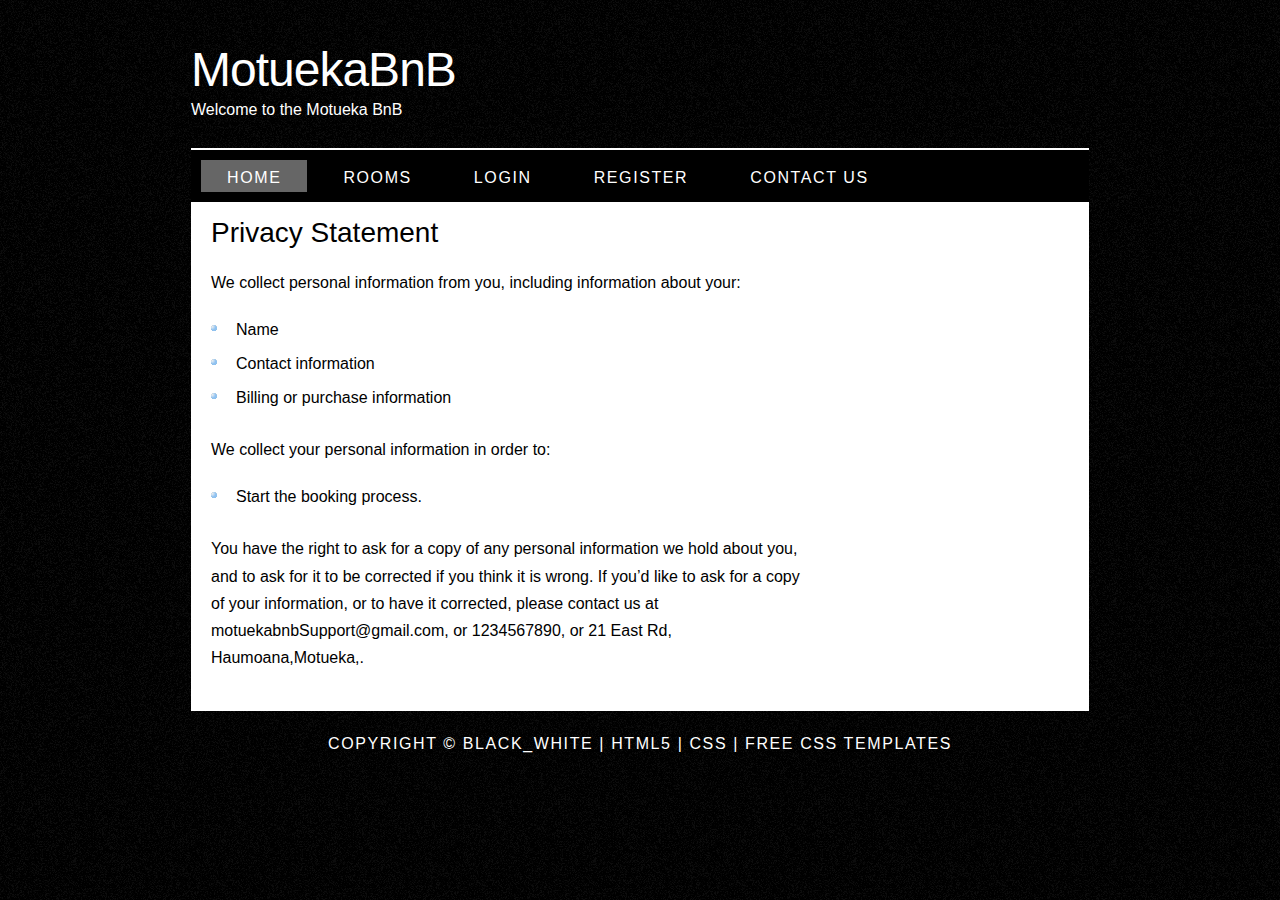
<file: student_web_app/motueka/original_template/index.html>
<!DOCTYPE HTML>
<html>

<head>
  <title>Motueka BnB</title>
  <meta name="description" content="website description" />
  <meta name="keywords" content="website keywords, website keywords" />
  <meta http-equiv="content-type" content="text/html; charset=UTF-8" />
  <link rel="stylesheet" type="text/css" href="style/style.css" title="style" />
</head>

<body>
  <div id="main">
    <div id="header">
      <div id="logo">
        <div id="logo_text">
          <!-- class="logo_colour", allows you to change the colour of the text -->
          <h1><a href="index.html">Motueka<span class="logo_colour">BnB</span></a></h1>
          <h2>Welcome to the Motueka BnB</h2>
        </div>
      </div>
      <div id="menubar">
        <ul id="menu">
          <!-- put class="selected" in the li tag for the selected page - to highlight which page you're on -->
          <li class="selected"><a href="index.html">Home</a></li>
          <li><a href="booking_list">Rooms</a></li>
          <li><a href="another_page.html">Login</a></li>
          <li><a href="privacystatement.html">Register</a></li>
          <li><a href="contact.html">Contact Us</a></li>
        </ul>
      </div>
    </div>
    <div id="site_content">
      <div id="content">
        <!-- insert the page content here -->
        <h1>Privacy Statement</h1>
    <p>We collect personal information from you, including information about your:</p>
    <ul><li>Name</li>
        <li>Contact information</li>
        <li>Billing or purchase information</li>
    </ul>
    <p>We collect your personal information in order to:</p>
    <ul>
        <li>Start the booking process.</li>
    </ul>
    <p>You have the right to ask for a copy of any personal information we hold about you, and to ask for it to be corrected if you think it is wrong. If you’d like to ask for a copy of your information, or to have it corrected, please contact us at motuekabnbSupport@gmail.com, or 1234567890, or 21 East Rd, Haumoana,Motueka,.</p>
      </div>
    </div>
    <div id="footer">
      Copyright &copy; black_white | <a href="http://validator.w3.org/check?uri=referer">HTML5</a> | <a href="http://jigsaw.w3.org/css-validator/check/referer">CSS</a> | <a href="http://www.html5webtemplates.co.uk">Free CSS Templates</a>
    </div>
  </div>
</body>
</html>
</file>
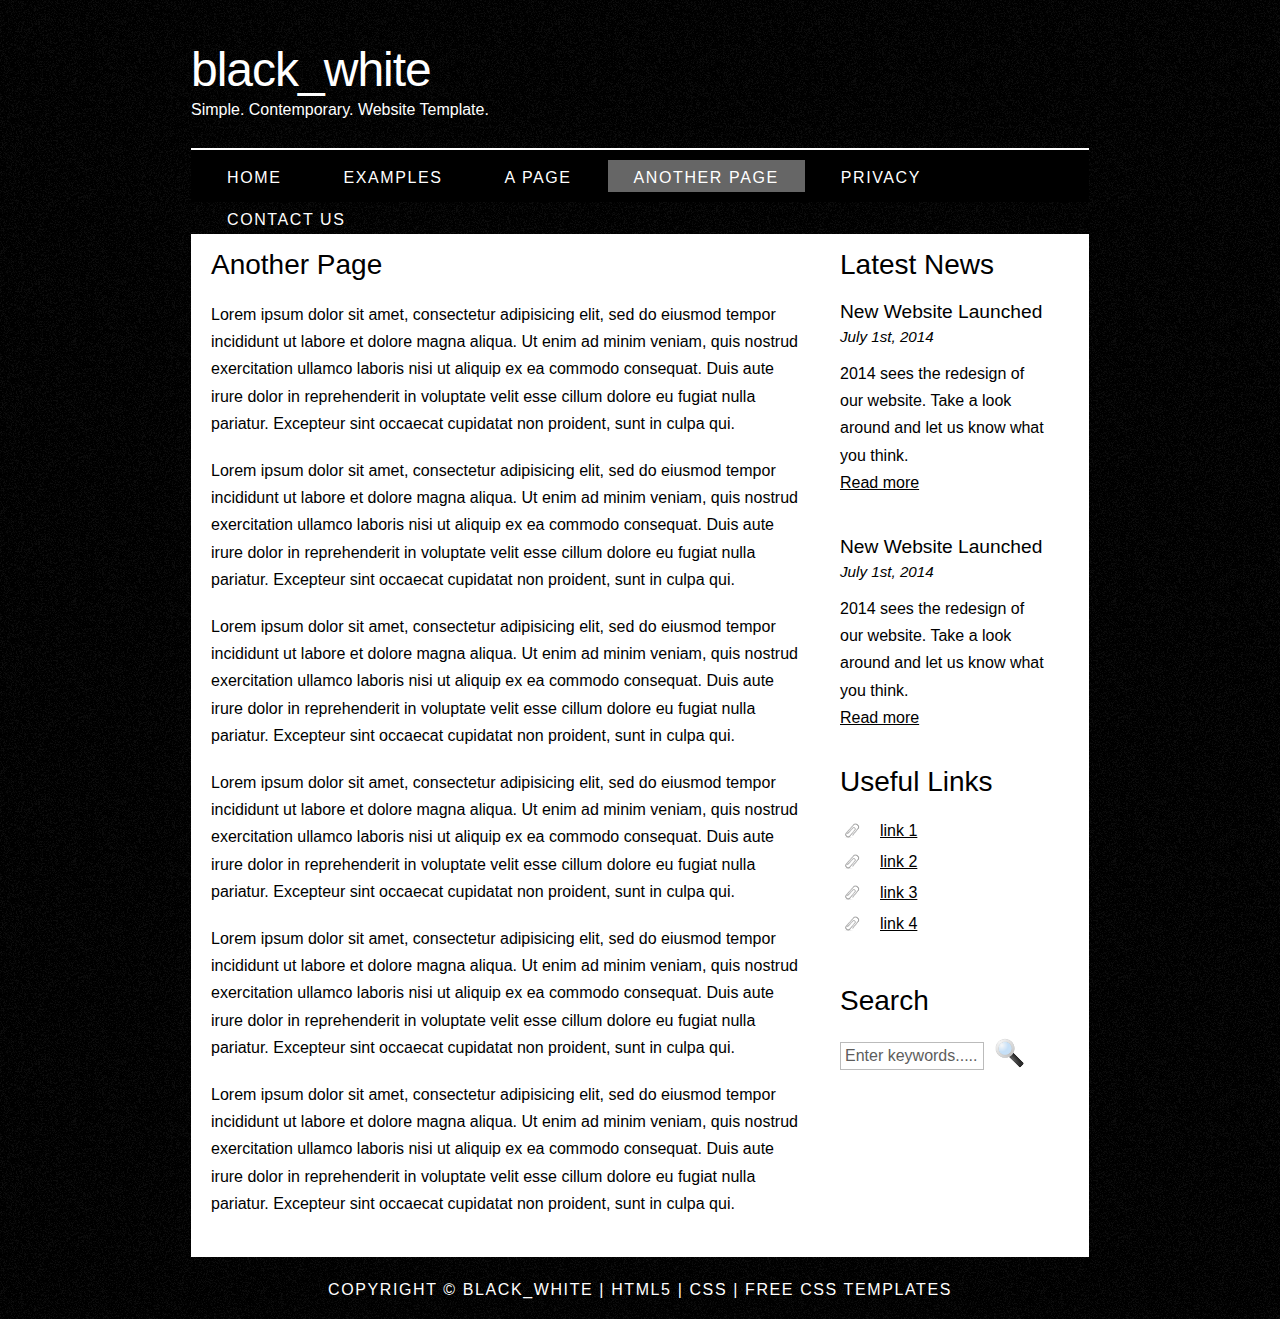
<file: student_web_app/motueka/original_template/another_page.html>
<!DOCTYPE HTML>
<html>

<head>
  <title>black_white - another page</title>
  <meta name="description" content="website description" />
  <meta name="keywords" content="website keywords, website keywords" />
  <meta http-equiv="content-type" content="text/html; charset=UTF-8" />
  <link rel="stylesheet" type="text/css" href="style/style.css" title="style" />
</head>

<body>
  <div id="main">
    <div id="header">
      <div id="logo">
        <div id="logo_text">
          <!-- class="logo_colour", allows you to change the colour of the text -->
          <h1><a href="index.html">black<span class="logo_colour">_white</span></a></h1>
          <h2>Simple. Contemporary. Website Template.</h2>
        </div>
      </div>
      <div id="menubar">
        <ul id="menu">
          <!-- put class="selected" in the li tag for the selected page - to highlight which page you're on -->
          <li><a href="index.html">Home</a></li>
          <li><a href="examples.html">Examples</a></li>
          <li><a href="page.html">A Page</a></li>
          <li class="selected"><a href="another_page.html">Another Page</a></li>
          <li><a href="privacystatement.html">Privacy</a></li>
          <li><a href="contact.html">Contact Us</a></li>
        </ul>
      </div>
    </div>
    <div id="site_content">
      <div class="sidebar">
        <!-- insert your sidebar items here -->
        <h3>Latest News</h3>
        <h4>New Website Launched</h4>
        <h5>July 1st, 2014</h5>
        <p>2014 sees the redesign of our website. Take a look around and let us know what you think.<br /><a href="#">Read more</a></p>
        <p></p>
        <h4>New Website Launched</h4>
        <h5>July 1st, 2014</h5>
        <p>2014 sees the redesign of our website. Take a look around and let us know what you think.<br /><a href="#">Read more</a></p>
        <h3>Useful Links</h3>
        <ul>
          <li><a href="#">link 1</a></li>
          <li><a href="#">link 2</a></li>
          <li><a href="#">link 3</a></li>
          <li><a href="#">link 4</a></li>
        </ul>
        <h3>Search</h3>
        <form method="post" action="#" id="search_form">
          <p>
            <input class="search" type="text" name="search_field" value="Enter keywords....." />
            <input name="search" type="image" style="border: 0; margin: 0 0 -9px 5px;" src="style/search.png" alt="Search" title="Search" />
          </p>
        </form>
      </div>
      <div id="content">
        <!-- insert the page content here -->
        <h1>Another Page</h1>
        <p>Lorem ipsum dolor sit amet, consectetur adipisicing elit, sed do eiusmod tempor incididunt ut labore et dolore magna aliqua. Ut enim ad minim veniam, quis nostrud exercitation ullamco laboris nisi ut aliquip ex ea commodo consequat. Duis aute irure dolor in reprehenderit in voluptate velit esse cillum dolore eu fugiat nulla pariatur. Excepteur sint occaecat cupidatat non proident, sunt in culpa qui.</p>
        <p>Lorem ipsum dolor sit amet, consectetur adipisicing elit, sed do eiusmod tempor incididunt ut labore et dolore magna aliqua. Ut enim ad minim veniam, quis nostrud exercitation ullamco laboris nisi ut aliquip ex ea commodo consequat. Duis aute irure dolor in reprehenderit in voluptate velit esse cillum dolore eu fugiat nulla pariatur. Excepteur sint occaecat cupidatat non proident, sunt in culpa qui.</p>
        <p>Lorem ipsum dolor sit amet, consectetur adipisicing elit, sed do eiusmod tempor incididunt ut labore et dolore magna aliqua. Ut enim ad minim veniam, quis nostrud exercitation ullamco laboris nisi ut aliquip ex ea commodo consequat. Duis aute irure dolor in reprehenderit in voluptate velit esse cillum dolore eu fugiat nulla pariatur. Excepteur sint occaecat cupidatat non proident, sunt in culpa qui.</p>
        <p>Lorem ipsum dolor sit amet, consectetur adipisicing elit, sed do eiusmod tempor incididunt ut labore et dolore magna aliqua. Ut enim ad minim veniam, quis nostrud exercitation ullamco laboris nisi ut aliquip ex ea commodo consequat. Duis aute irure dolor in reprehenderit in voluptate velit esse cillum dolore eu fugiat nulla pariatur. Excepteur sint occaecat cupidatat non proident, sunt in culpa qui.</p>
        <p>Lorem ipsum dolor sit amet, consectetur adipisicing elit, sed do eiusmod tempor incididunt ut labore et dolore magna aliqua. Ut enim ad minim veniam, quis nostrud exercitation ullamco laboris nisi ut aliquip ex ea commodo consequat. Duis aute irure dolor in reprehenderit in voluptate velit esse cillum dolore eu fugiat nulla pariatur. Excepteur sint occaecat cupidatat non proident, sunt in culpa qui.</p>
        <p>Lorem ipsum dolor sit amet, consectetur adipisicing elit, sed do eiusmod tempor incididunt ut labore et dolore magna aliqua. Ut enim ad minim veniam, quis nostrud exercitation ullamco laboris nisi ut aliquip ex ea commodo consequat. Duis aute irure dolor in reprehenderit in voluptate velit esse cillum dolore eu fugiat nulla pariatur. Excepteur sint occaecat cupidatat non proident, sunt in culpa qui.</p>
      </div>
    </div>
    <div id="footer">
      Copyright &copy; black_white | <a href="http://validator.w3.org/check?uri=referer">HTML5</a> | <a href="http://jigsaw.w3.org/css-validator/check/referer">CSS</a> | <a href="http://www.html5webtemplates.co.uk">Free CSS Templates</a>
    </div>
  </div>
</body>
</html>
</file>
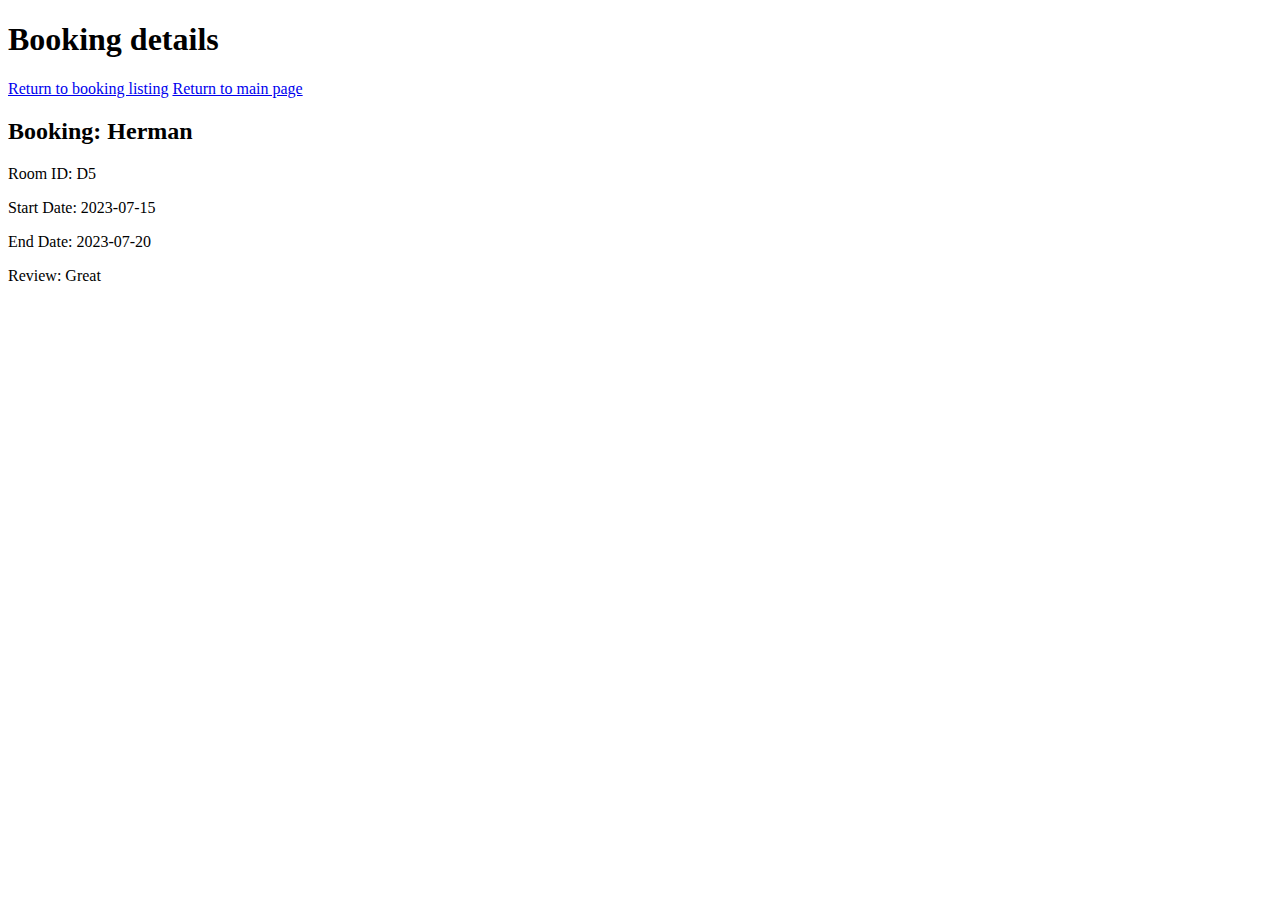
<file: student_web_app/motueka/original_template/booking_details.html>
<!DOCTYPE html>
<html lang="en">
<head>
    <title>Booking</title>
</head>
<body>
    <!--main content-->
    <div id="bookingdetails">

    <!--booking details placeholder-->
        <h1>Booking details</h1>

    <!--links-->
    <a href="booking_list.html">Return to booking listing</a>
    <a href="#">Return to main page</a>
        <h2>Booking: Herman</h2>
        <p>Room ID: D5</p>
        <p>Start Date: 2023-07-15</p>
        <p>End Date: 2023-07-20</p>
        <p>Review: Great</p>
    </div>


    
</body>
</html>
</file>
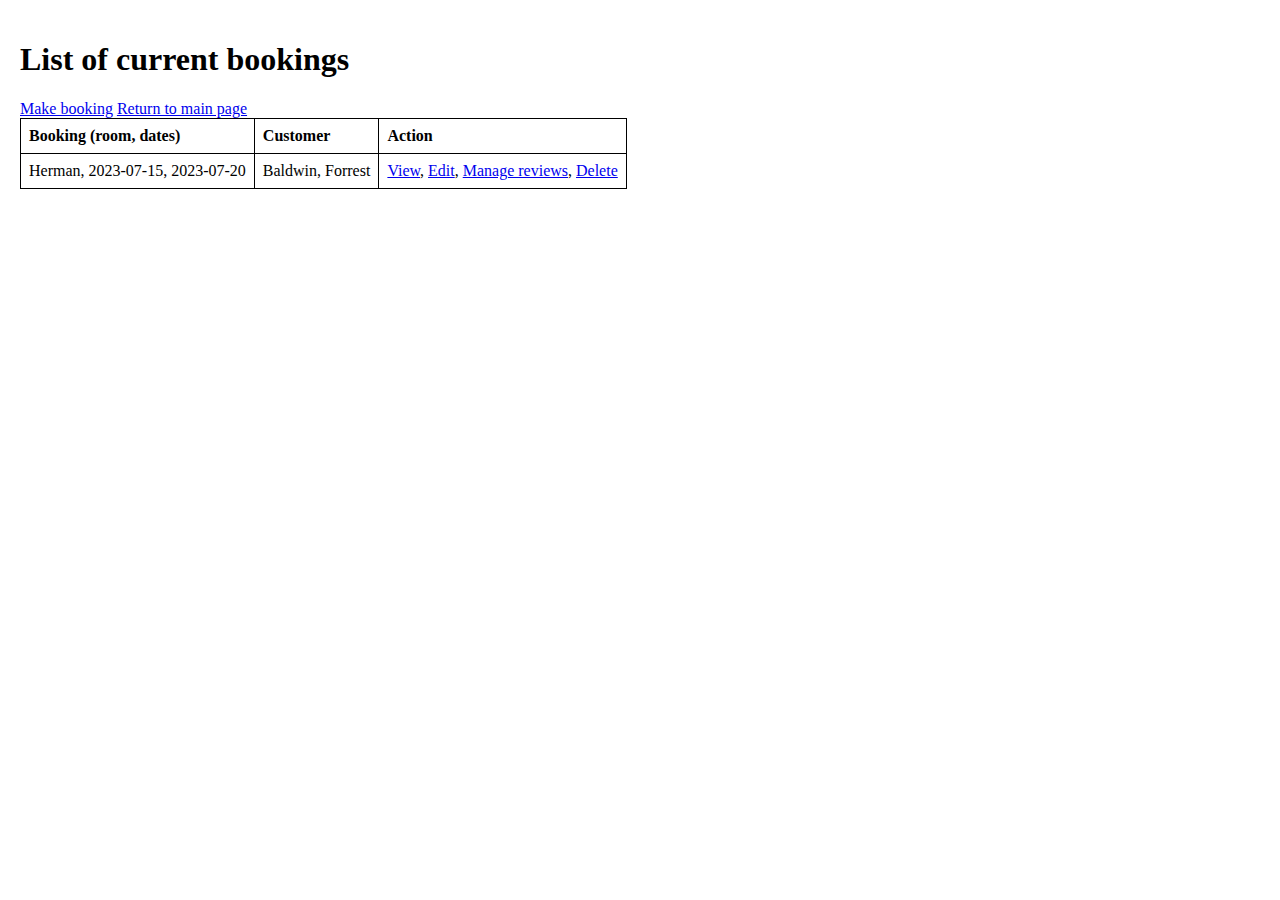
<file: student_web_app/motueka/original_template/booking_list.html>
<!DOCTYPE html>
<html lang="en">
<head>
    <title>Booking</title>
    <link rel="stylesheet" href="style/test.css">
</head>
<body>
<!--main content-->
<div id="bookingtable">
    <h1>List of current bookings</h1>
    <a href="make_booking.html">Make booking</a>
    <a href="#">Return to main page</a>
    <table>
        <tr>
            <!--Table headers-->
            <th>Booking (room, dates)</th>
            <th>Customer</th>
            <th>Action</th>
        </tr>
        <tr>
            <td>Herman, 2023-07-15, 2023-07-20</td>
            <td>Baldwin, Forrest</td>
            <td><a href="booking_details.html">View</a>, <a href="edit_booking.html">Edit</a>, <a href="#">Manage reviews</a>, <a href="delete_booking.html">Delete</a></td>
        </tr>
        
    </table>
</div>
    
</body>
</html>
</file>
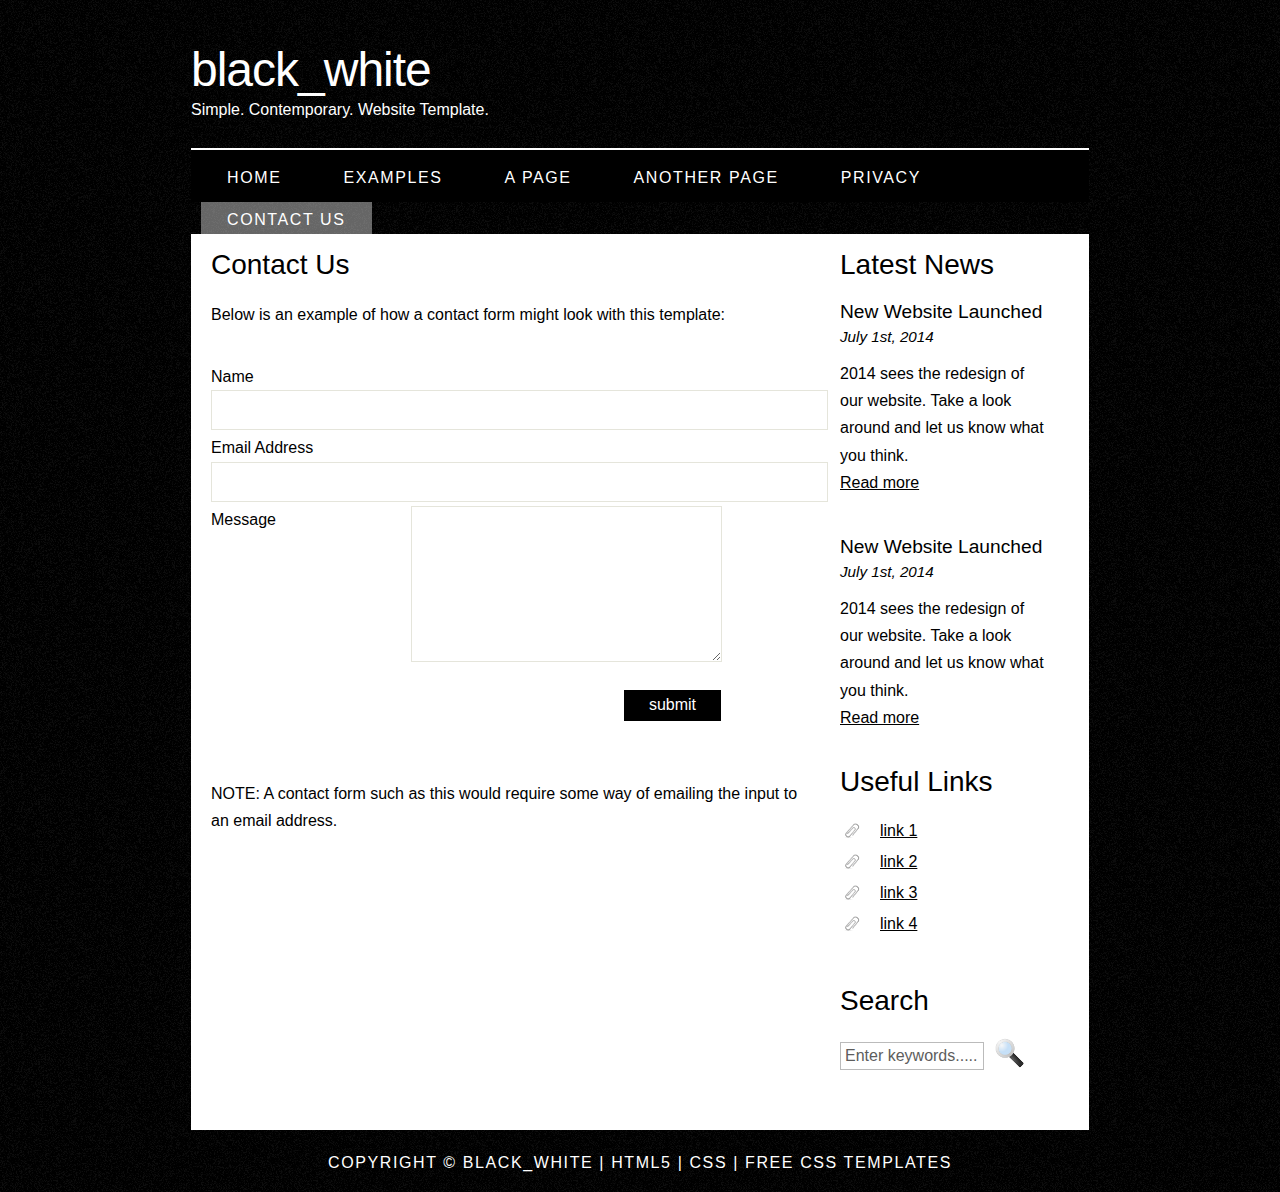
<file: student_web_app/motueka/original_template/contact.html>
<!DOCTYPE HTML>
<html>

<head>
  <title>black_white - contact us</title>
  <meta name="description" content="website description" />
  <meta name="keywords" content="website keywords, website keywords" />
  <meta http-equiv="content-type" content="text/html; charset=UTF-8" />
  <link rel="stylesheet" type="text/css" href="style/style.css" title="style" />
</head>

<body>
  <div id="main">
    <div id="header">
      <div id="logo">
        <div id="logo_text">
          <!-- class="logo_colour", allows you to change the colour of the text -->
          <h1><a href="index.html">black<span class="logo_colour">_white</span></a></h1>
          <h2>Simple. Contemporary. Website Template.</h2>
        </div>
      </div>
      <div id="menubar">
        <ul id="menu">
          <!-- put class="selected" in the li tag for the selected page - to highlight which page you're on -->
          <li><a href="index.html">Home</a></li>
          <li><a href="examples.html">Examples</a></li>
          <li><a href="page.html">A Page</a></li>
          <li><a href="another_page.html">Another Page</a></li>
          <li><a href="privacystatement.html">Privacy</a></li>
          <li class="selected"><a href="contact.html">Contact Us</a></li>
        </ul>
      </div>
    </div>
    <div id="site_content">
      <div class="sidebar">
        <!-- insert your sidebar items here -->
        <h3>Latest News</h3>
        <h4>New Website Launched</h4>
        <h5>July 1st, 2014</h5>
        <p>2014 sees the redesign of our website. Take a look around and let us know what you think.<br /><a href="#">Read more</a></p>
        <p></p>
        <h4>New Website Launched</h4>
        <h5>July 1st, 2014</h5>
        <p>2014 sees the redesign of our website. Take a look around and let us know what you think.<br /><a href="#">Read more</a></p>
        <h3>Useful Links</h3>
        <ul>
          <li><a href="#">link 1</a></li>
          <li><a href="#">link 2</a></li>
          <li><a href="#">link 3</a></li>
          <li><a href="#">link 4</a></li>
        </ul>
        <h3>Search</h3>
        <form method="post" action="#" id="search_form">
          <p>
            <input class="search" type="text" name="search_field" value="Enter keywords....." />
            <input name="search" type="image" style="border: 0; margin: 0 0 -9px 5px;" src="style/search.png" alt="Search" title="Search" />
          </p>
        </form>
      </div>
      <div id="content">
        <!-- insert the page content here -->
        <h1>Contact Us</h1>
        <p>Below is an example of how a contact form might look with this template:</p>
        <form action="#" method="post">
          <div class="form_settings">
            <p><span>Name</span><input class="contact" type="text" name="your_name" value="" /></p>
            <p><span>Email Address</span><input class="contact" type="text" name="your_email" value="" /></p>
            <p><span>Message</span><textarea class="contact textarea" rows="8" cols="50" name="your_enquiry"></textarea></p>
            <p style="padding-top: 15px"><span>&nbsp;</span><input class="submit" type="submit" name="contact_submitted" value="submit" /></p>
          </div>
        </form>
        <p><br /><br />NOTE: A contact form such as this would require some way of emailing the input to an email address.</p>
      </div>
    </div>
    <div id="footer">
      Copyright &copy; black_white | <a href="http://validator.w3.org/check?uri=referer">HTML5</a> | <a href="http://jigsaw.w3.org/css-validator/check/referer">CSS</a> | <a href="http://www.html5webtemplates.co.uk">Free CSS Templates</a>
    </div>
  </div>
</body>
</html>
</file>
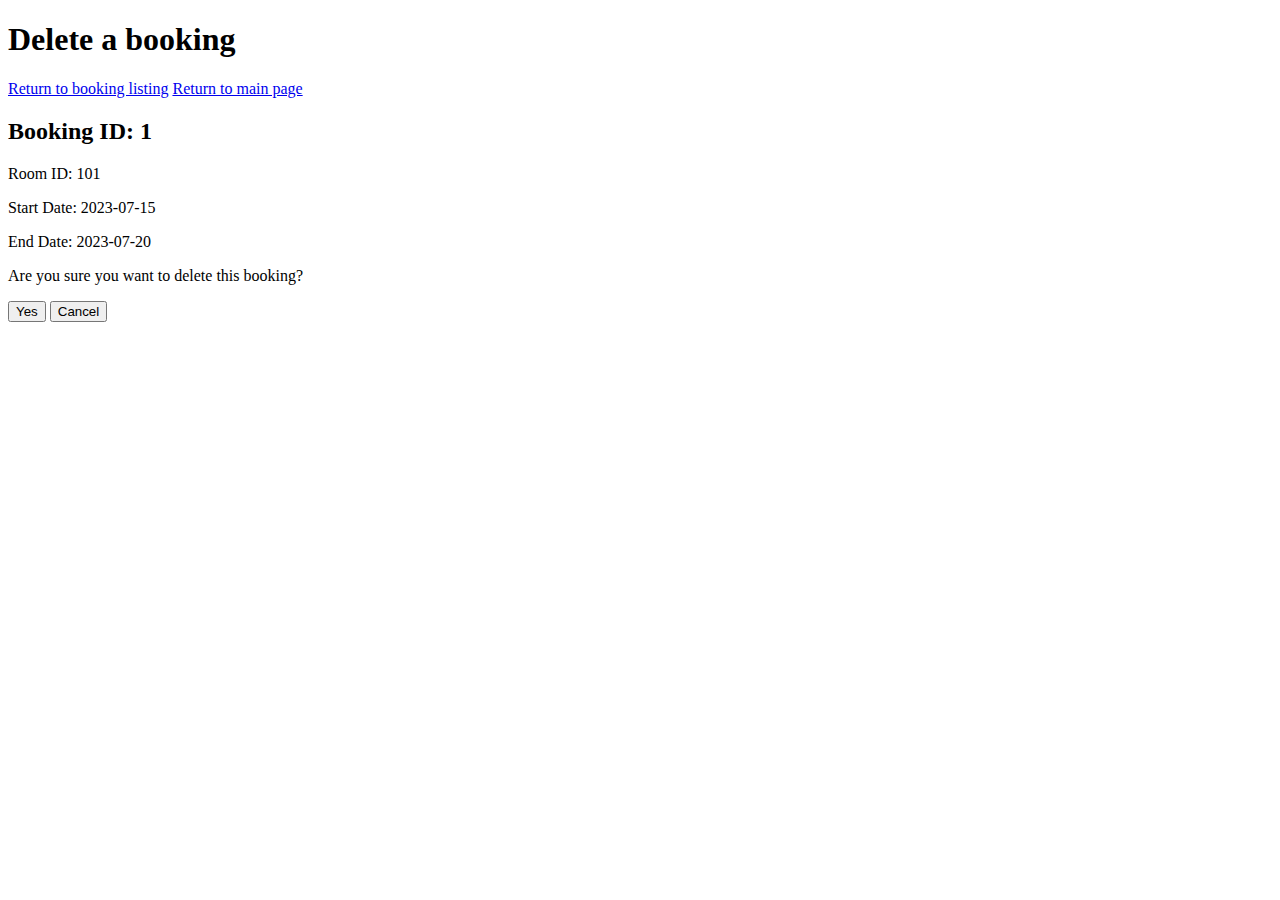
<file: student_web_app/motueka/original_template/delete_booking.html>
<!DOCTYPE html>
<html lang="en">
<head>
    <title>Booking</title>
</head>
<body>

    <!--main content-->
    <div id="deletebooking">
        <h1>Delete a booking</h1>

        <!--links-->
    <a href="booking_list.html">Return to booking listing</a>
    <a href="#">Return to main page</a>

<h2>Booking ID: 1</h2>
<p>Room ID: 101</p>
<p>Start Date: 2023-07-15</p>
<p>End Date: 2023-07-20</p>
<form>
<p>Are you sure you want to delete this booking?</p>
<input type="submit" value="Yes"> 
<button>Cancel</button>
</form>


    </div>


    
</body>
</html>
</file>
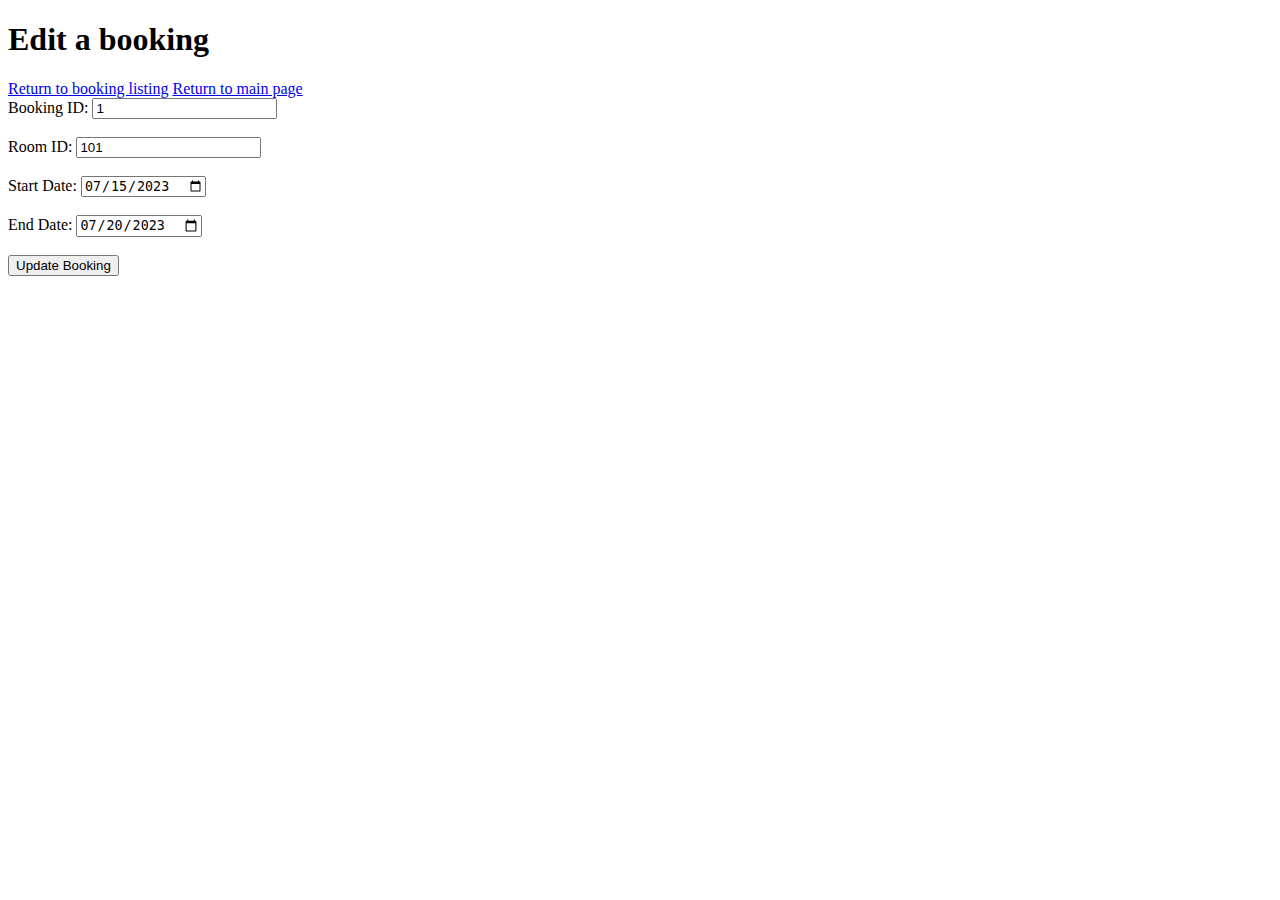
<file: student_web_app/motueka/original_template/edit_booking.html>
<!DOCTYPE html>
<html lang="en">
<head>
    <title>Booking</title>
</head>
<body>
    <!--main content-->
    <div id="editbooking">
        <h1>Edit a booking</h1>

        <!--links-->
    <a href="booking_list.html">Return to booking listing</a>
    <a href="#">Return to main page</a>
        <form>
            <label for="bookingID">Booking ID:</label>
            <input type="text" id="bookingID" name="bookingID" value="1" readonly><br><br>
            <label for="roomID">Room ID:</label>
            <input type="text" id="roomID" name="roomID" value="101"><br><br>
            <label for="startDate">Start Date:</label>
            <input type="date" id="startDate" name="startDate" value="2023-07-15"><br><br>
            <label for="endDate">End Date:</label>
            <input type="date" id="endDate" name="endDate" value="2023-07-20"><br><br>
            <input type="submit" value="Update Booking">
        </form>
    </div>


    
</body>
</html>
</file>
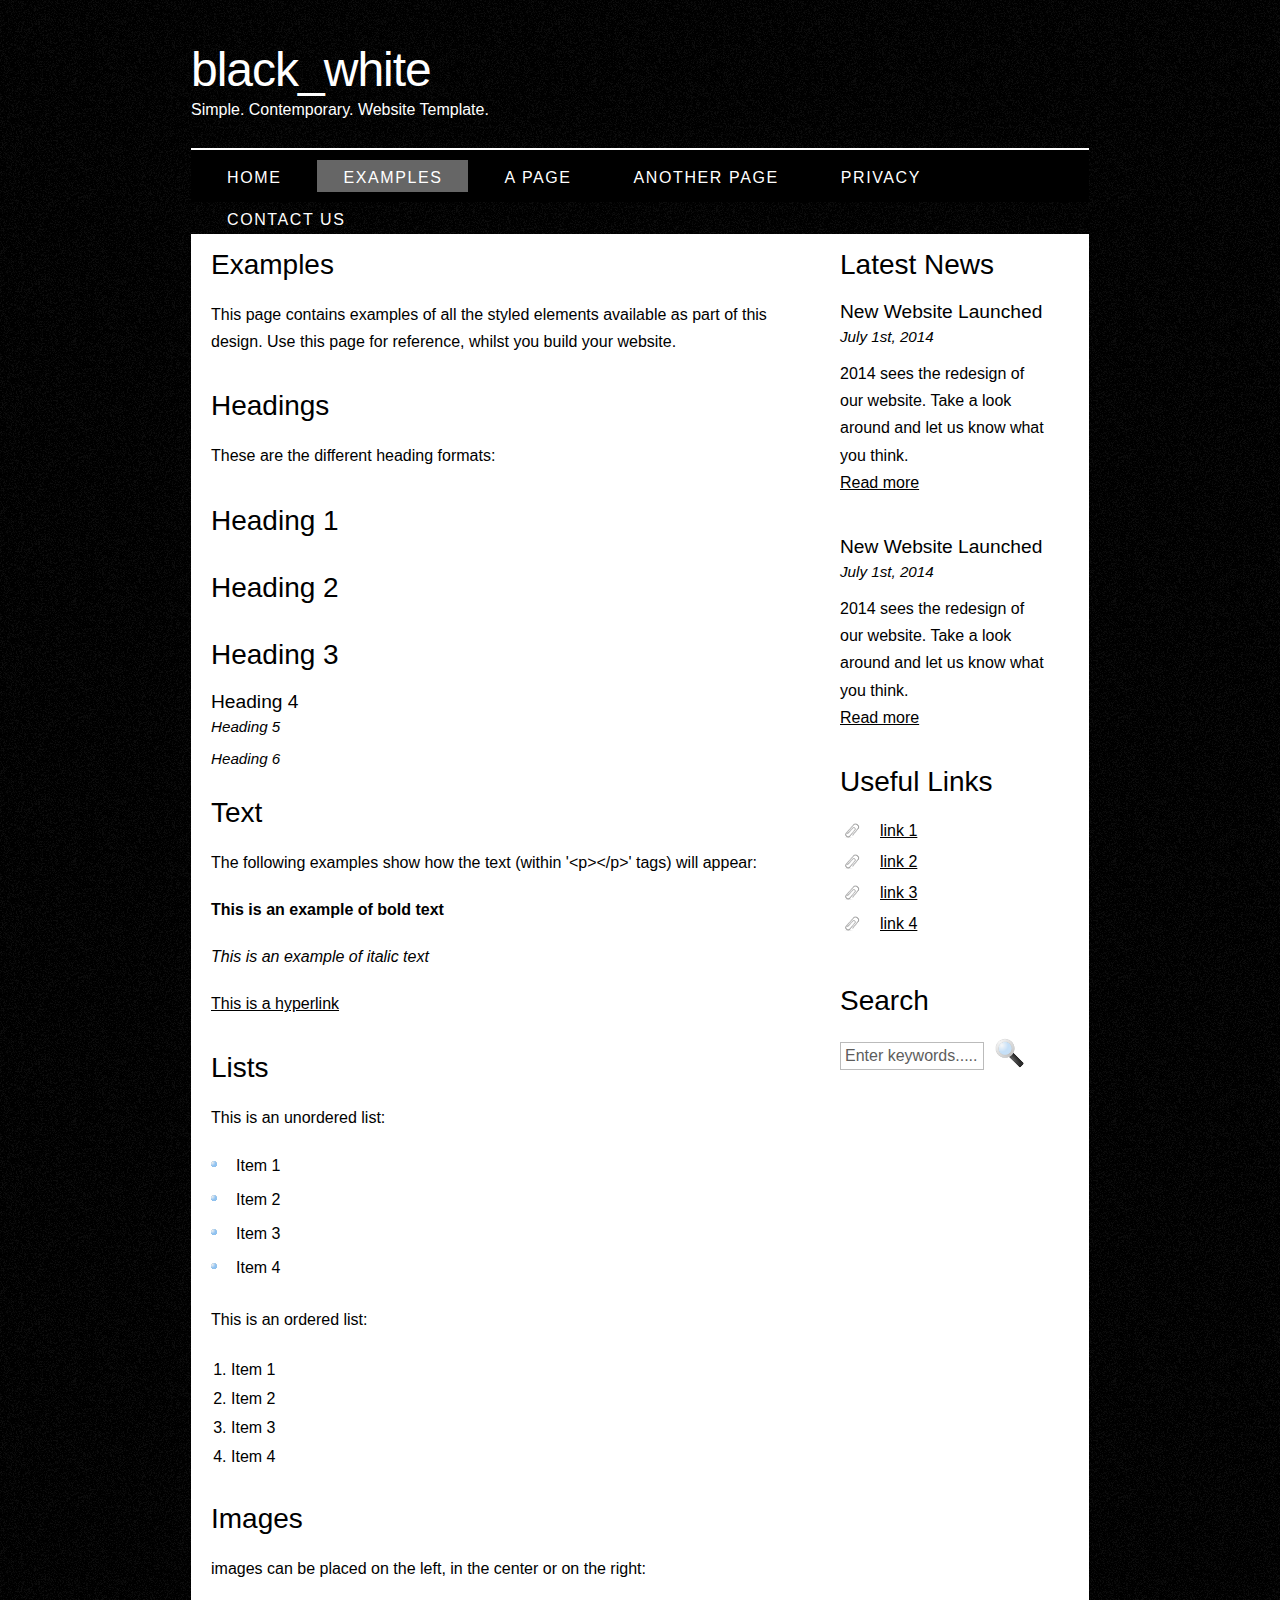
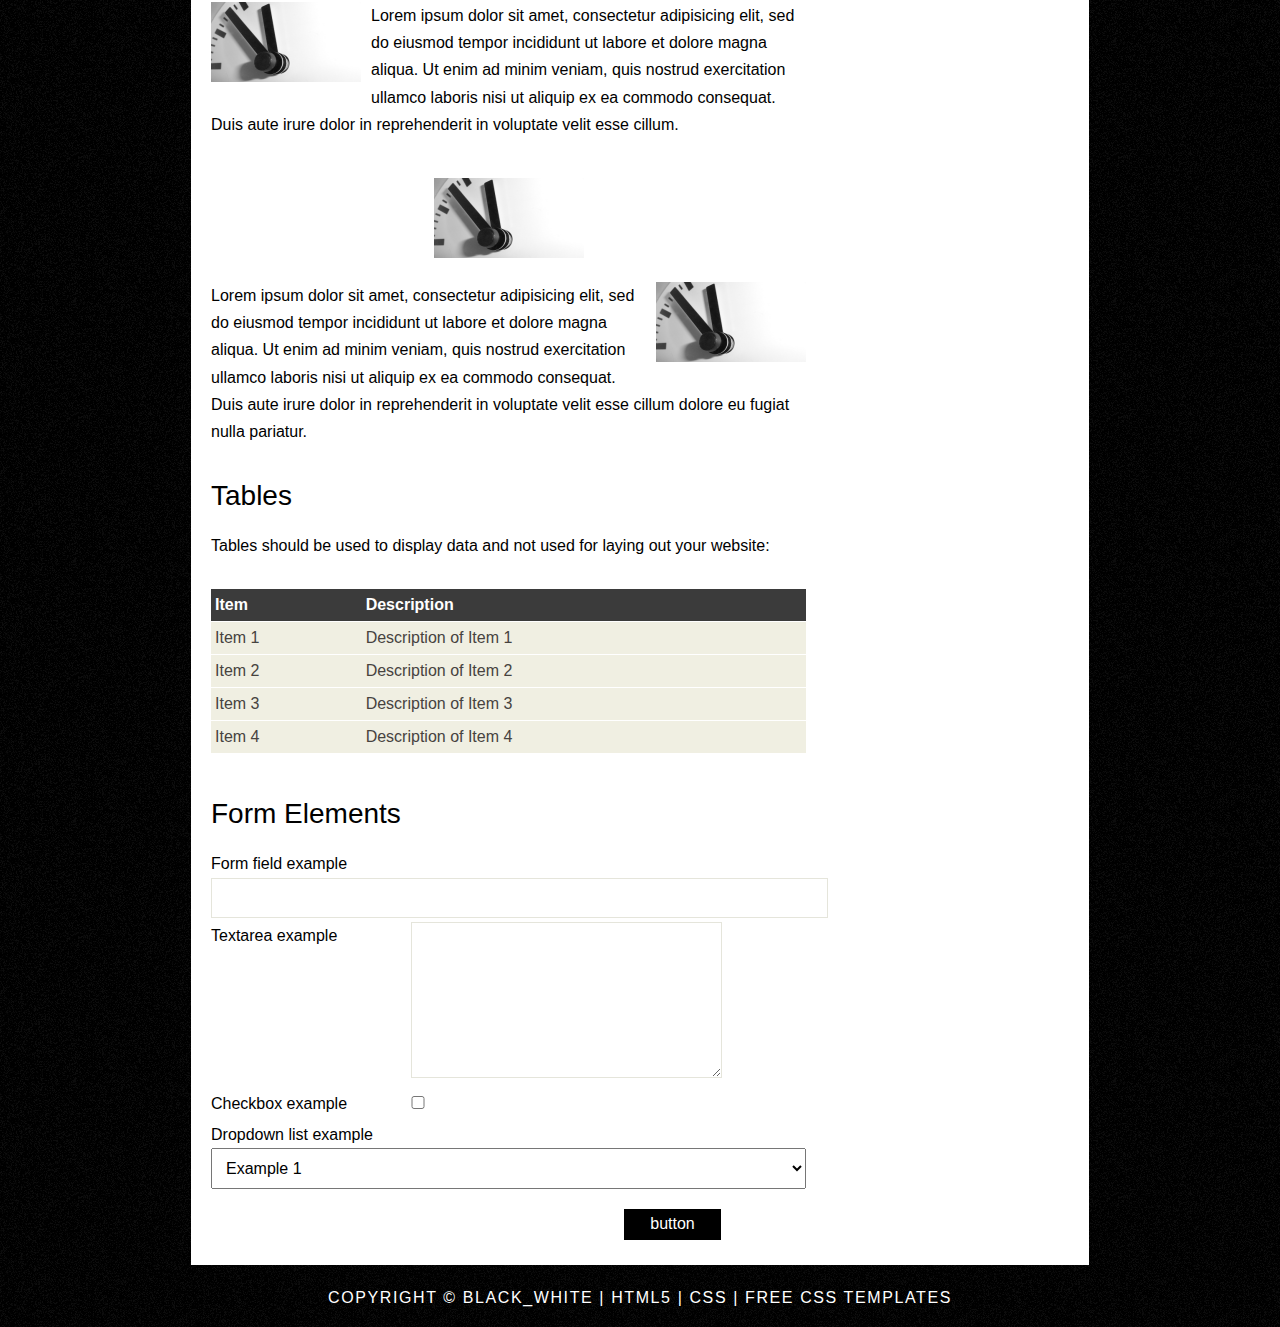
<file: student_web_app/motueka/original_template/examples.html>
<!DOCTYPE HTML>
<html>

<head>
  <title>black_white - examples</title>
  <meta name="description" content="website description" />
  <meta name="keywords" content="website keywords, website keywords" />
  <meta http-equiv="content-type" content="text/html; charset=UTF-8" />
  <link rel="stylesheet" type="text/css" href="style/style.css" title="style" />
</head>

<body>
  <div id="main">
    <div id="header">
      <div id="logo">
        <div id="logo_text">
          <!-- class="logo_colour", allows you to change the colour of the text -->
          <h1><a href="index.html">black<span class="logo_colour">_white</span></a></h1>
          <h2>Simple. Contemporary. Website Template.</h2>
        </div>
      </div>
      <div id="menubar">
        <ul id="menu">
          <!-- put class="selected" in the li tag for the selected page - to highlight which page you're on -->
          <li><a href="index.html">Home</a></li>
          <li class="selected"><a href="examples.html">Examples</a></li>
          <li><a href="page.html">A Page</a></li>
          <li><a href="another_page.html">Another Page</a></li>
          <li><a href="privacystatement.html">Privacy</a></li>
          <li><a href="contact.html">Contact Us</a></li>
        </ul>
      </div>
    </div>
    <div id="site_content">
      <div class="sidebar">
        <!-- insert your sidebar items here -->
        <h3>Latest News</h3>
        <h4>New Website Launched</h4>
        <h5>July 1st, 2014</h5>
        <p>2014 sees the redesign of our website. Take a look around and let us know what you think.<br /><a href="#">Read more</a></p>
        <p></p>
        <h4>New Website Launched</h4>
        <h5>July 1st, 2014</h5>
        <p>2014 sees the redesign of our website. Take a look around and let us know what you think.<br /><a href="#">Read more</a></p>
        <h3>Useful Links</h3>
        <ul>
          <li><a href="#">link 1</a></li>
          <li><a href="#">link 2</a></li>
          <li><a href="#">link 3</a></li>
          <li><a href="#">link 4</a></li>
        </ul>
        <h3>Search</h3>
        <form method="post" action="#" id="search_form">
          <p>
            <input class="search" type="text" name="search_field" value="Enter keywords....." />
            <input name="search" type="image" style="border: 0; margin: 0 0 -9px 5px;" src="style/search.png" alt="Search" title="Search" />
          </p>
        </form>
      </div>
      <div id="content">
        <!-- insert the page content here -->
        <h1>Examples</h1>
        <p>This page contains examples of all the styled elements available as part of this design. Use this page for reference, whilst you build your website.</p>
        <h2>Headings</h2>
        <p>These are the different heading formats:</p>
        <h1>Heading 1</h1>
        <h2>Heading 2</h2>
        <h3>Heading 3</h3>
        <h4>Heading 4</h4>
        <h5>Heading 5</h5>
        <h6>Heading 6</h6>
        <h2>Text</h2>
        <p>The following examples show how the text (within '&lt;p&gt;&lt;/p&gt;' tags) will appear:</p>
        <p><strong>This is an example of bold text</strong></p>
        <p><i>This is an example of italic text</i></p>
        <p><a href="#">This is a hyperlink</a></p>
        <h2>Lists</h2>
        <p>This is an unordered list:</p>
        <ul>
          <li>Item 1</li>
          <li>Item 2</li>
          <li>Item 3</li>
          <li>Item 4</li>
        </ul>
        <p>This is an ordered list:</p>
        <ol>
          <li>Item 1</li>
          <li>Item 2</li>
          <li>Item 3</li>
          <li>Item 4</li>
        </ol>
        <h2>Images</h2>
        <p>images can be placed on the left, in the center or on the right:</p>
        <span class="left"><img src="style/graphic.png" alt="example graphic" /></span>
        <p>
          Lorem ipsum dolor sit amet, consectetur adipisicing elit, sed do eiusmod tempor
          incididunt ut labore et dolore magna aliqua. Ut enim ad minim veniam, quis nostrud
          exercitation ullamco laboris nisi ut aliquip ex ea commodo consequat. Duis aute
          irure dolor in reprehenderit in voluptate velit esse cillum.
        </p>
        <span class="center"><img src="style/graphic.png" alt="example graphic" /></span>
        <span class="right"><img src="style/graphic.png" alt="example graphic" /></span>
        <p>
          Lorem ipsum dolor sit amet, consectetur adipisicing elit, sed do eiusmod tempor
          incididunt ut labore et dolore magna aliqua. Ut enim ad minim veniam, quis nostrud
          exercitation ullamco laboris nisi ut aliquip ex ea commodo consequat. Duis aute
          irure dolor in reprehenderit in voluptate velit esse cillum dolore eu fugiat nulla
          pariatur.
        </p>
        <h2>Tables</h2>
        <p>Tables should be used to display data and not used for laying out your website:</p>
        <table style="width:100%; border-spacing:0;">
          <tr><th>Item</th><th>Description</th></tr>
          <tr><td>Item 1</td><td>Description of Item 1</td></tr>
          <tr><td>Item 2</td><td>Description of Item 2</td></tr>
          <tr><td>Item 3</td><td>Description of Item 3</td></tr>
          <tr><td>Item 4</td><td>Description of Item 4</td></tr>
        </table>
        <h2>Form Elements</h2>
        <form action="#" method="post">
          <div class="form_settings">
            <p><span>Form field example</span><input type="text" name="name" value="" /></p>
            <p><span>Textarea example</span><textarea rows="8" cols="50" name="name"></textarea></p>
            <p><span>Checkbox example</span><input class="checkbox" type="checkbox" name="name" value="" /></p>
            <p><span>Dropdown list example</span><select id="id" name="name"><option value="1">Example 1</option><option value="2">Example 2</option></select></p>
            <p style="padding-top: 15px"><span>&nbsp;</span><input class="submit" type="submit" name="name" value="button" /></p>
          </div>
        </form>
      </div>
    </div>
    <div id="footer">
      Copyright &copy; black_white | <a href="http://validator.w3.org/check?uri=referer">HTML5</a> | <a href="http://jigsaw.w3.org/css-validator/check/referer">CSS</a> | <a href="http://www.html5webtemplates.co.uk">Free CSS Templates</a>
    </div>
  </div>
</body>
</html>
</file>
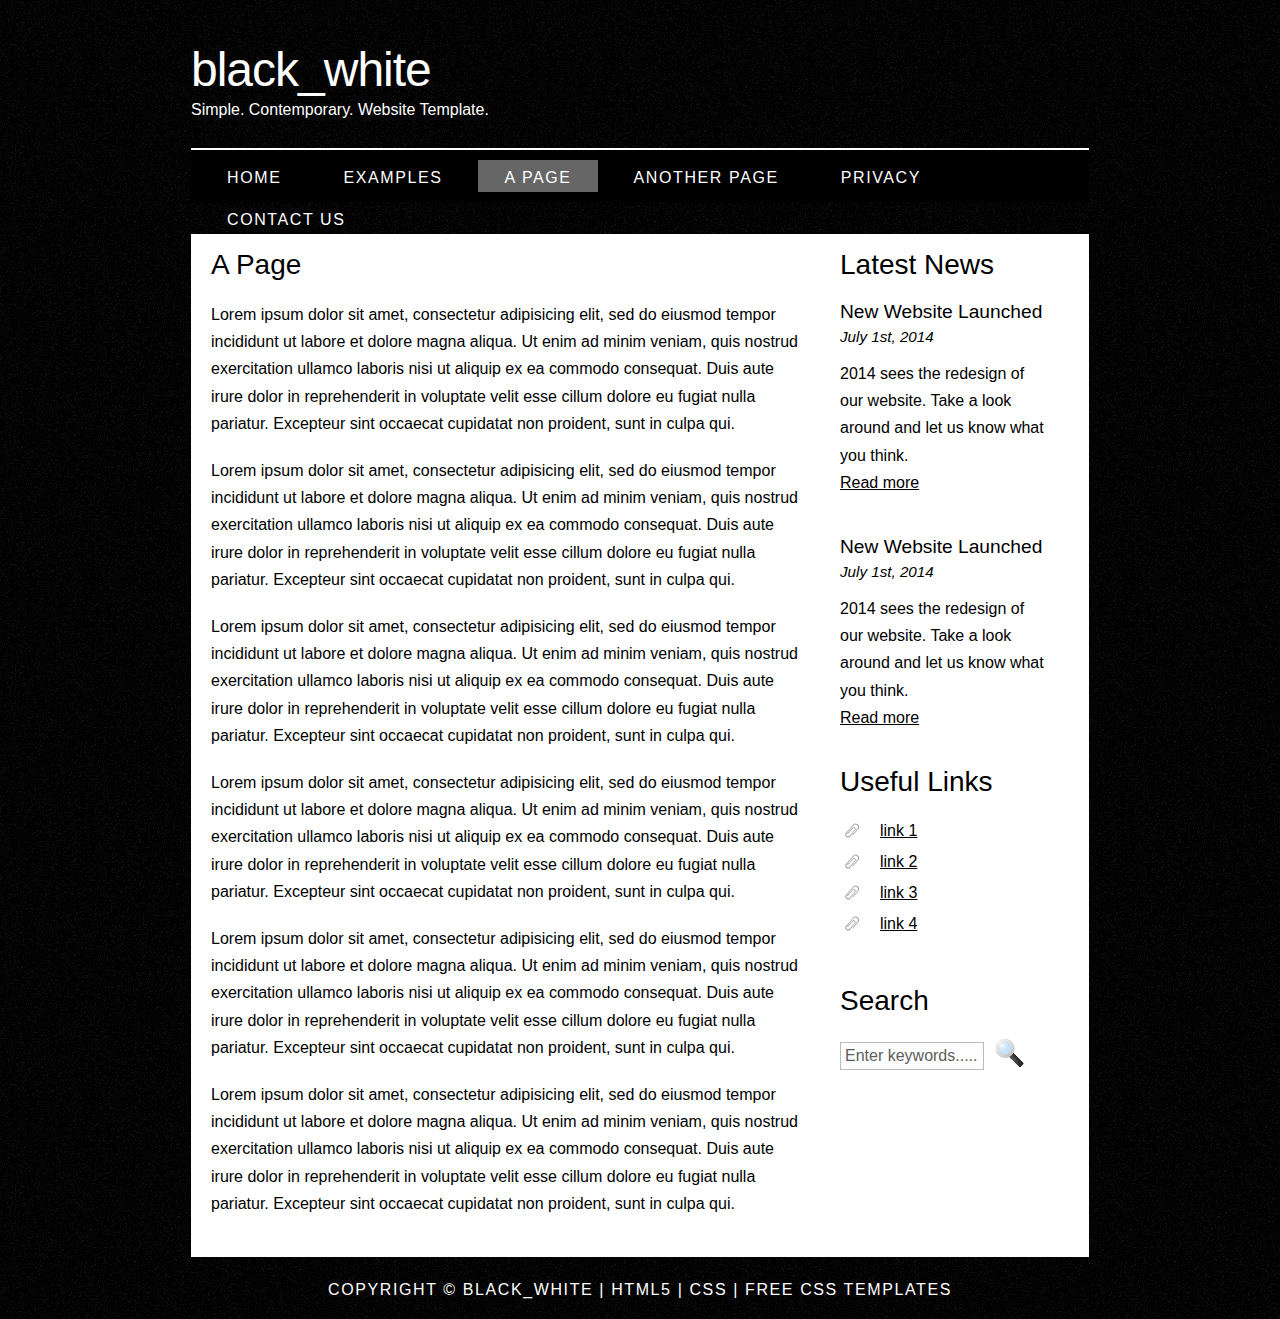
<file: student_web_app/motueka/original_template/page.html>
<!DOCTYPE HTML>
<html>

<head>
  <title>black_white - a page</title>
  <meta name="description" content="website description" />
  <meta name="keywords" content="website keywords, website keywords" />
  <meta http-equiv="content-type" content="text/html; charset=UTF-8" />
  <link rel="stylesheet" type="text/css" href="style/style.css" title="style" />
</head>

<body>
  <div id="main">
    <div id="header">
      <div id="logo">
        <div id="logo_text">
          <!-- class="logo_colour", allows you to change the colour of the text -->
          <h1><a href="index.html">black<span class="logo_colour">_white</span></a></h1>
          <h2>Simple. Contemporary. Website Template.</h2>
        </div>
      </div>
      <div id="menubar">
        <ul id="menu">
          <!-- put class="selected" in the li tag for the selected page - to highlight which page you're on -->
          <li><a href="index.html">Home</a></li>
          <li><a href="examples.html">Examples</a></li>
          <li class="selected"><a href="page.html">A Page</a></li>
          <li><a href="another_page.html">Another Page</a></li>
          <li><a href="privacystatement.html">Privacy</a></li>
          <li><a href="contact.html">Contact Us</a></li>
        </ul>
      </div>
    </div>
    <div id="site_content">
      <div class="sidebar">
        <!-- insert your sidebar items here -->
        <h3>Latest News</h3>
        <h4>New Website Launched</h4>
        <h5>July 1st, 2014</h5>
        <p>2014 sees the redesign of our website. Take a look around and let us know what you think.<br /><a href="#">Read more</a></p>
        <p></p>
        <h4>New Website Launched</h4>
        <h5>July 1st, 2014</h5>
        <p>2014 sees the redesign of our website. Take a look around and let us know what you think.<br /><a href="#">Read more</a></p>
        <h3>Useful Links</h3>
        <ul>
          <li><a href="#">link 1</a></li>
          <li><a href="#">link 2</a></li>
          <li><a href="#">link 3</a></li>
          <li><a href="#">link 4</a></li>
        </ul>
        <h3>Search</h3>
        <form method="post" action="#" id="search_form">
          <p>
            <input class="search" type="text" name="search_field" value="Enter keywords....." />
            <input name="search" type="image" style="border: 0; margin: 0 0 -9px 5px;" src="style/search.png" alt="Search" title="Search" />
          </p>
        </form>
      </div>
      <div id="content">
        <!-- insert the page content here -->
        <h1>A Page</h1>
        <p>Lorem ipsum dolor sit amet, consectetur adipisicing elit, sed do eiusmod tempor incididunt ut labore et dolore magna aliqua. Ut enim ad minim veniam, quis nostrud exercitation ullamco laboris nisi ut aliquip ex ea commodo consequat. Duis aute irure dolor in reprehenderit in voluptate velit esse cillum dolore eu fugiat nulla pariatur. Excepteur sint occaecat cupidatat non proident, sunt in culpa qui.</p>
        <p>Lorem ipsum dolor sit amet, consectetur adipisicing elit, sed do eiusmod tempor incididunt ut labore et dolore magna aliqua. Ut enim ad minim veniam, quis nostrud exercitation ullamco laboris nisi ut aliquip ex ea commodo consequat. Duis aute irure dolor in reprehenderit in voluptate velit esse cillum dolore eu fugiat nulla pariatur. Excepteur sint occaecat cupidatat non proident, sunt in culpa qui.</p>
        <p>Lorem ipsum dolor sit amet, consectetur adipisicing elit, sed do eiusmod tempor incididunt ut labore et dolore magna aliqua. Ut enim ad minim veniam, quis nostrud exercitation ullamco laboris nisi ut aliquip ex ea commodo consequat. Duis aute irure dolor in reprehenderit in voluptate velit esse cillum dolore eu fugiat nulla pariatur. Excepteur sint occaecat cupidatat non proident, sunt in culpa qui.</p>
        <p>Lorem ipsum dolor sit amet, consectetur adipisicing elit, sed do eiusmod tempor incididunt ut labore et dolore magna aliqua. Ut enim ad minim veniam, quis nostrud exercitation ullamco laboris nisi ut aliquip ex ea commodo consequat. Duis aute irure dolor in reprehenderit in voluptate velit esse cillum dolore eu fugiat nulla pariatur. Excepteur sint occaecat cupidatat non proident, sunt in culpa qui.</p>
        <p>Lorem ipsum dolor sit amet, consectetur adipisicing elit, sed do eiusmod tempor incididunt ut labore et dolore magna aliqua. Ut enim ad minim veniam, quis nostrud exercitation ullamco laboris nisi ut aliquip ex ea commodo consequat. Duis aute irure dolor in reprehenderit in voluptate velit esse cillum dolore eu fugiat nulla pariatur. Excepteur sint occaecat cupidatat non proident, sunt in culpa qui.</p>
        <p>Lorem ipsum dolor sit amet, consectetur adipisicing elit, sed do eiusmod tempor incididunt ut labore et dolore magna aliqua. Ut enim ad minim veniam, quis nostrud exercitation ullamco laboris nisi ut aliquip ex ea commodo consequat. Duis aute irure dolor in reprehenderit in voluptate velit esse cillum dolore eu fugiat nulla pariatur. Excepteur sint occaecat cupidatat non proident, sunt in culpa qui.</p>
      </div>
    </div>
    <div id="footer">
      Copyright &copy; black_white | <a href="http://validator.w3.org/check?uri=referer">HTML5</a> | <a href="http://jigsaw.w3.org/css-validator/check/referer">CSS</a> | <a href="http://www.html5webtemplates.co.uk">Free CSS Templates</a>
    </div>
  </div>
</body>
</html>
</file>
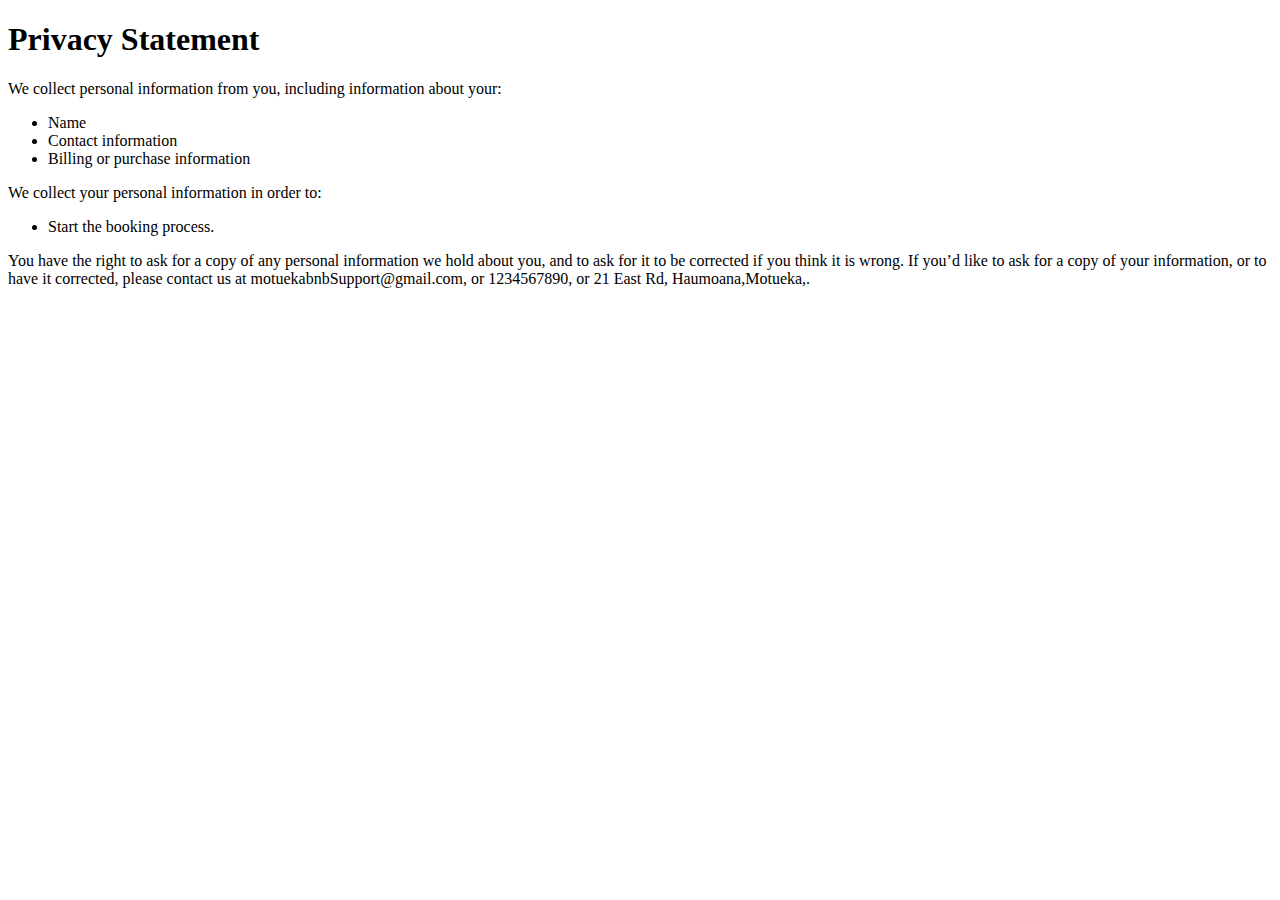
<file: student_web_app/motueka/original_template/privacystatement.html>
<!DOCTYPE html>
<html lang="en">
<head>
    <title>Privacy statement</title>
</head>
<body>
    <!--main content-->
    <div id="privacy">
        
        <!-- insert the page content here -->
    <h1>Privacy Statement</h1>
    <p>We collect personal information from you, including information about your:</p>
    <ul><li>Name</li>
        <li>Contact information</li>
        <li>Billing or purchase information</li>
    </ul>
    <p>We collect your personal information in order to:</p>
    <ul>
        <li>Start the booking process.</li>
    </ul>
    <p>You have the right to ask for a copy of any personal information we hold about you, and to ask for it to be corrected if you think it is wrong. If you’d like to ask for a copy of your information, or to have it corrected, please contact us at motuekabnbSupport@gmail.com, or 1234567890, or 21 East Rd, Haumoana,Motueka,.</p>

    </div>


    
</body>
</html>
</file>
<file: student_web_app/motueka/original_template/style/style.css>
html {
  height: 100%;
}

* {
  margin: 0;
  padding: 0;
}

body {
  font: normal 1em 'trebuchet ms', arial, sans-serif; 
  background: #F0EFE2 url(background.png) repeat;
  color: #000;
}

p
{ padding: 0 0 20px 0;
  line-height: 1.7em;}

img
{ border: 0;}

h1, h2, h3, h4, h5, h6 
{ font: normal 175% 'century gothic', arial, sans-serif;
  color: #000;
  margin: 0 0 15px 0;
  padding: 15px 0 5px 0;}

h2
{ font: normal 175% 'century gothic', arial, sans-serif;}

h4, h5, h6
{ margin: 0;
  padding: 0 0 5px 0;
  font: normal 120% arial, sans-serif;}

h5, h6
{ font: italic 95% arial, sans-serif;
  padding: 0 0 15px 0;}

a, a:hover
{ outline: none;
  text-decoration: underline;
  color: #000;}

a:hover
{ text-decoration: none;}

.left
{ float: left;
  width: auto;
  margin-right: 10px;}

.right
{ float: right; 
  width: auto;
  margin-left: 10px;}

.center
{ display: block;
  text-align: center;
  margin: 20px auto;}

blockquote
{ margin: 20px 0; 
  padding: 10px 20px 0 20px;
  border: 1px solid #E5E5DB;
  background: #FFF;}

ul
{ margin: 2px 0 22px 17px;}

ul li
{ list-style-type: circle;
  margin: 0 0 6px 0; 
  padding: 0 0 4px 5px;}

ol
{ margin: 8px 0 22px 20px;}

ol li
{ margin: 0 0 11px 0;}

#main, #logo, #menubar, #site_content, #footer
{ margin-left: auto; 
  margin-right: auto;}

#header
{ background: transparent;
  height: 202px;}

#logo
{ width: 898px;
  position: relative;
  height: 148px;
  border-bottom: 2px solid #FFF;}

#logo #logo_text 
{ position: absolute; 
  top: 20px;
  left: 0;}

#logo h1, #logo h2
{ font: normal 300% 'century gothic', arial, sans-serif;
  border-bottom: 0;
  text-transform: none;
  margin: 0;}

#logo_text h1, #logo_text h1 a, #logo_text h1 a:hover 
{ padding: 22px 0 0 0;
  color: #FFF;
  letter-spacing: -1px;
  text-decoration: none;}

#logo_text h1 a .logo_colour
{ color: #FFF;}

#logo_text h2
{ font-size: 100%;
  padding: 4px 0 0 0;
  color: #FFF;}

#menubar
{ width: 898px;
  height: 52px;
  padding: 0;
  background: #000;} 

ul#menu, ul#menu li
{ float: left;
  margin: 0; 
  padding: 0;}

ul#menu li
{ list-style: none;}

ul#menu li a
{ letter-spacing: 0.1em;
  font: normal 100% arial, sans-serif;
  display: block; 
  float: left; 
  height: 17px;
  margin: 10px 0 0 10px;
  padding: 9px 26px 6px 26px;
  text-align: center;
  color: #FFF;
  text-transform: uppercase;
  text-decoration: none;
  background: transparent;} 

ul#menu li a:hover, ul#menu li.selected a, ul#menu li.selected a:hover
{ color: #FFF;
  background: transparent url(transparent_light.png) repeat;}

#site_content
{ width: 854px;
  overflow: hidden;
  margin: 0 auto 0 auto;
  padding: 0 24px 20px 20px;
  background: #FFF;} 

.sidebar
{ float: right;
  width: 210px;
  padding: 0 15px 20px 15px;}

.sidebar ul
{ width: 198px; 
  padding: 4px 0 0 0; 
  margin: 4px 0 30px 0;}

.sidebar li
{ list-style: none; 
  padding: 0 0 7px 0; }

.sidebar li a, .sidebar li a:hover
{ padding: 0 0 0 40px;
  display: block;
  background: transparent url(link.png) no-repeat left center;} 

.sidebar li a.selected
{ color: #7E2451;
  text-decoration: none;} 

#content
{ text-align: left;
  float: left;
  width: 595px;
  padding: 0;}

#content ul
{ margin: 2px 0 22px 0px;}

#content ul li
{ list-style-type: none;
  background: url(bullet.png) no-repeat;
  margin: 0 0 6px 0; 
  padding: 0 0 4px 25px;
  line-height: 1.5em;}

#footer
{ width: 898px;
  font: normal 100% 'lucida sans unicode', arial, sans-serif;
  height: 33px;
  padding: 24px 0 5px 0;
  text-align: center; 
  background: transparent;
  color: #FFF;
  text-transform: uppercase;
  letter-spacing: 0.1em;}

#footer a
{ color: #FFF;
  text-decoration: none;}

#footer a:hover
{ color: #FFF;
  text-decoration: underline;}

.search
{ color: #5D5D5D; 
  border: 1px solid #BBB; 
  width: 134px; 
  padding: 4px; 
  font: 100% arial, sans-serif;}

#colours
{ height: 0px;
  text-align: right;
  padding: 66px 16px 0px 300px;}
  
.form_settings
{ margin: 15px 0 0 0;}

.form_settings p
{ padding: 0 0 4px 0;}

.form_settings span
{ float: left; 
  width: 200px; 
  text-align: left;}
  
.form_settings input, .form_settings textarea
{ padding: 5px; 
  width: 299px; 
  font: 100% arial; 
  border: 1px solid #E5E5DB; 
  background: #FFF; 
  color: #47433F;}
  
.form_settings .submit
{ font: 100% arial; 
  border: 1px solid; 
  width: 99px; 
  margin: 0 0 0 212px; 
  height: 33px;
  padding: 2px 0 3px 0;
  cursor: pointer; 
  background: #000; 
  color: #FFF;}

.form_settings textarea, .form_settings select
{ font: 100% arial; 
  width: 299px;}

.form_settings select
{ width: 310px;}

.form_settings .checkbox
{ margin: 4px 0; 
  padding: 0; 
  width: 14px;
  border: 0;
  background: none;}

.separator
{ width: 100%;
  height: 0;
  border-top: 1px solid #D9D5CF;
  border-bottom: 1px solid #FFF;
  margin: 0 0 20px 0;}
  
table
{ margin: 10px 0 30px 0;}

table tr th, table tr td
{ background: #3B3B3B;
  color: #FFF;
  padding: 7px 4px;
  text-align: left;}
  
table tr td
{ background: #F0EFE2;
  color: #47433F;
  border-top: 1px solid #FFF;}

.form_settings input[type="text"],
.form_settings input[type="password"],
.form_settings select {
  padding: 10px; 
  font-size: 1em;
  width: 100%;
}
</file>
<file: student_web_app/motueka/original_template/style/test.css>
body {
    width: 100%;
    position: relative;
    margin: 0;
    padding: 0;
}

#bookingtable {
    padding: 20px;
}

table {
    border-collapse: collapse; 
}

th, td {
    border: 1px solid black;
    padding: 8px;
    text-align: left;
}
</file>
